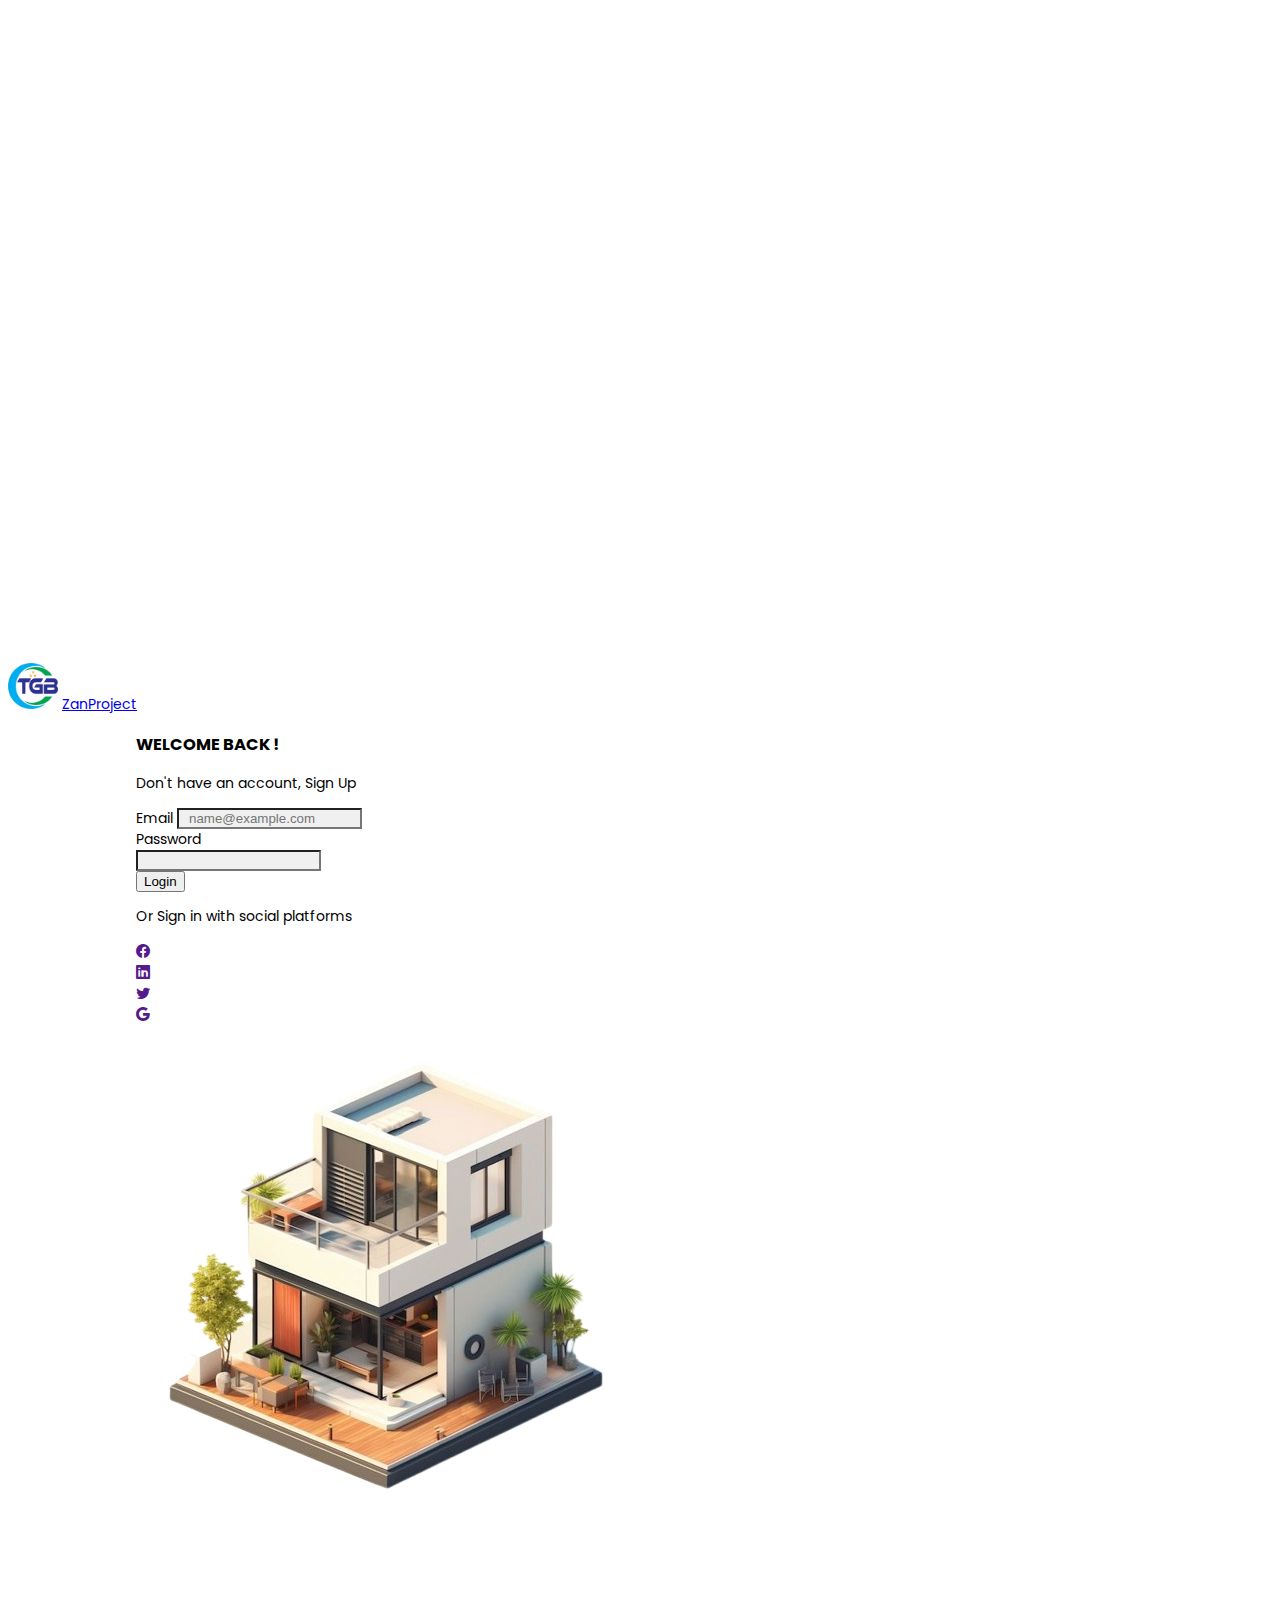
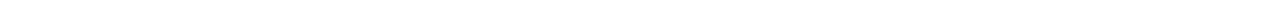
<file: costumer/index.html>
<!doctype html>
<html lang="en">

<head>
    <!-- Required meta tags -->
    <meta charset="utf-8">
    <meta name="viewport" content="width=device-width, initial-scale=1">

    <!-- Bootstrap CSS -->
    <link href="https://cdn.jsdelivr.net/npm/bootstrap@5.0.1/dist/css/bootstrap.min.css" rel="stylesheet" integrity="sha384-+0n0xVW2eSR5OomGNYDnhzAbDsOXxcvSN1TPprVMTNDbiYZCxYbOOl7+AMvyTG2x" crossorigin="anonymous">
    
    <link rel="shortcut icon" href="assets/img/logo.png" type="image/x-icon">

    <link rel="stylesheet" href="assets/css/style.css?=1.0">
    <link rel="stylesheet" href="https://cdn.jsdelivr.net/npm/bootstrap-icons@1.5.0/font/bootstrap-icons.css">
    <title>ZanProject - Layanan Property Masa Kini</title>
</head>

<body>

    <!-- blue circle background -->
    <div class="d-none d-md-block ball login bg-primary bg-gradient position-absolute rounded-circle"></div>

    <!-- logo name -->
    <div class="position-absolute top-0 start-0 p-3">
        <img src="assets/img/logo.png" width="50px" alt="">
        <a href="#" class="text-decoration-none fw-bold fs-5">ZanProject</a>
    </div>

    <!-- Login Section -->
    <div class="container login__form active">
        <div class="row vh-100 w-100 align-self-center">
            <div class="col-12 col-lg-6 col-xl-6 px-5">
                <div class="row vh-100">
                    <div class="col align-self-center p-5 w-100">
                        <h3 class="fw-bolder">WELCOME BACK !</h3>
                        <p class="fw-lighter fs-6">Don't have an account, <span id="signUp" role="button" class="text-primary">Sign Up</span></p>
                        <!-- form login section -->
                        <form action="login.php" method="POST" class="mt-5">
                            <div class="mb-3">
                                <label for="email" class="form-label">Email</label>
                                <input type="email" name="email" class="form-control text-indent shadow-sm bg-grey-light border-0 rounded-pill fw-lighter fs-7 p-3" placeholder="name@example.com">
                            </div>
                            <div class="mb-3">
                                <label for="password" class="form-label">Password</label>
                                <div class="d-flex position-relative">
                                    <input type="password" name="password" class="form-control text-indent auth__password shadow-sm bg-grey-light border-0 rounded-pill fw-lighter fs-7 p-3">
                                    <span class="password__icon text-primary fs-4 fw-bold bi bi-eye-slash"></span>
                                </div>
                            </div>
                            <div class="col text-center">
                                <button type="submit" name="submit" class="btn btn-outline-dark btn-lg rounded-pill mt-4 w-100">Login</button>
                            </div>
                        </form>
                        
                        <p class="mt-5 text-center">Or Sign in with social platforms</p>
                        <div class="row text-center">
                            <div class="col mt-3">
                                <a href="" class="btn btn-outline-dark border-2 rounded-circle"><i class="bi bi-facebook fs-5"></i></a>
                            </div>
                            <div class="col mt-3">
                                <a href="" class="btn btn-outline-dark border-2 rounded-circle"><i class="bi bi-linkedin fs-5"></i></a>
                            </div>
                            <div class="col mt-3">
                                <a href="" class="btn btn-outline-dark border-2 rounded-circle"><i class="bi bi-twitter fs-5"></i></a>
                            </div>
                            <div class="col my-3">
                                <a href="" class="btn btn-outline-dark border-2 rounded-circle"><i class="bi bi-google fs-5"></i></a>
                            </div>
                        </div>
                    </div>
                </div>
            </div>
            <div class="d-none d-lg-block col-lg-6 col-xl-6 p-5">
                <div class="row vh-100 p-5">
                    <div class="col align-self-center p-5 text-center">
                        <img src="assets/img/login.png" class="bounce" alt="">
                    </div>
                </div>
            </div>
        </div>
    </div>

    <!-- Register Section -->
    <div class="container register__form">
        <div class="row vh-100 w-100 align-self-center">
            <div class="d-none d-lg-block col-lg-6 col-xl-6 p-5">
                <div class="row vh-100 p-5">
                    <div class="col align-self-center p-5 text-center">
                        <img src="assets/img/register.png" class="bounce" alt="">
                    </div>
                </div>
            </div>
            <div class="col-12 col-lg-6 col-xl-6 px-5">
                <div class="row vh-100">
                    <div class="col align-self-center p-5 w-100">
                        <h3 class="fw-bolder">REGISTER HERE !</h3>
                        <p class="fw-lighter fs-6">Have an account, <span id="signIn" role="button" class="text-primary">Sign In</span></p>
                        <!-- form register section -->
                        <form action="registrasi.php" method="POST" class="mt-5">
                            <div class="mb-3">
                                <label for="username" class="form-label">Username</label>
                                <input type="text" name="username" class="form-control text-indent shadow-sm bg-grey-light border-0 rounded-pill fw-lighter fs-7 p-3" placeholder="name1">
                            </div>
                            <div class="mb-3">
                                <label for="email" class="form-label">Email</label>
                                <input type="email" name="email" class="form-control text-indent shadow-sm bg-grey-light border-0 rounded-pill fw-lighter fs-7 p-3" placeholder="name@example.com">
                            </div>
                            <div class="mb-3">
                                <label for="password" class="form-label">Password</label>
                                <div class="d-flex position-relative">
                                    <input type="password" name="password" class="form-control text-indent auth__password shadow-sm bg-grey-light border-0 rounded-pill fw-lighter fs-7 p-3">
                                    <span class="password__icon text-primary fs-4 fw-bold bi bi-eye-slash"></span>
                                </div>
                            </div>
                            <div class="col text-center">
                                <button type="submit" name="submit" class="btn btn-outline-dark btn-lg rounded-pill mt-4 w-100">Sign Up</button>
                            </div>
                        </form>                        
                        <p class="mt-5 text-center">Or Sign in with social platforms</p>
                        <div class="row text-center">
                            <div class="col mt-3">
                                <a href="" class="btn btn-outline-dark border-2 rounded-circle"><i class="bi bi-facebook fs-5"></i></a>
                            </div>
                            <div class="col mt-3">
                                <a href="" class="btn btn-outline-dark border-2 rounded-circle"><i class="bi bi-linkedin fs-5"></i></a>
                            </div>
                            <div class="col mt-3">
                                <a href="" class="btn btn-outline-dark border-2 rounded-circle"><i class="bi bi-twitter fs-5"></i></a>
                            </div>
                            <div class="col my-3">
                                <a href="" class="btn btn-outline-dark border-2 rounded-circle"><i class="bi bi-google fs-5"></i></a>
                            </div>
                        </div>
                    </div>
                </div>
            </div>
        </div>
    </div>

    <!-- Optional JavaScript; choose one of the two! -->

    <!-- Option 1: Bootstrap Bundle with Popper -->
    <script src="https://cdn.jsdelivr.net/npm/bootstrap@5.0.1/dist/js/bootstrap.bundle.min.js" integrity="sha384-gtEjrD/SeCtmISkJkNUaaKMoLD0//ElJ19smozuHV6z3Iehds+3Ulb9Bn9Plx0x4" crossorigin="anonymous"></script>
    <script src="assets/js/script.js"></script>
    <!-- Option 2: Separate Popper and Bootstrap JS -->
    <!--
    <script src="https://cdn.jsdelivr.net/npm/@popperjs/core@2.9.2/dist/umd/popper.min.js" integrity="sha384-IQsoLXl5PILFhosVNubq5LC7Qb9DXgDA9i+tQ8Zj3iwWAwPtgFTxbJ8NT4GN1R8p" crossorigin="anonymous"></script>
    <script src="https://cdn.jsdelivr.net/npm/bootstrap@5.0.1/dist/js/bootstrap.min.js" integrity="sha384-Atwg2Pkwv9vp0ygtn1JAojH0nYbwNJLPhwyoVbhoPwBhjQPR5VtM2+xf0Uwh9KtT" crossorigin="anonymous"></script>
    -->
</body>

</html>
</file>
<file: costumer/assets/css/style.css>
@import url('https://fonts.googleapis.com/css2?family=Poppins:wght@300;400&display=swap');
body {
    font-family: 'Poppins', sans-serif !important;
}


/* add padding on input */

.text-indent {
    text-indent: .5rem;
}


/* add password hide and show icon */

.password__icon {
    position: absolute;
    right: 0;
    padding: 15px 20px;
    cursor: pointer;
}


/* backgroun grey */

.bg-grey-light {
    background: #f0f0f0;
}

.bg-grey-light:focus {
    background: #f0f0f0;
}

@media (min-width: 480px) {
    body {
        font-size: 14px;
        overflow-y: hidden;
    }
    /* add circle blue background */
    .ball {
        overflow: hidden;
        transition: margin 1s;
        width: 600px;
        height: 600px;
    }
    .ball.login {
        margin-left: 50%;
        margin-top: 5%;
    }
    .ball.register {
        margin-left: 14%;
        margin-top: 6%;
    }
    /* bouncing effect */
    .bounce {
        animation: bounce 2s infinite alternate;
        -webkit-animation: bounce 2s infinite alternate;
    }
    @keyframes bounce {
        from {
            transform: translateY(0px);
        }
        to {
            transform: translateY(-35px);
        }
    }
    @-webkit-keyframes bounce {
        from {
            transform: translateY(0px);
        }
        to {
            transform: translateY(-35px);
        }
    }
    /* register form active */
    .register__form.active {
        margin-left: 10% !important;
        opacity: 1;
    }
    /* login form active */
    .login__form.active {
        opacity: 1;
        margin-left: 10% !important;
    }
}

@media (max-width: 768px) {
    .container .col-12.p-5 {
        padding: 0px !important;
    }
    body {
        overflow-x: hidden;
    }
}


/* register default */

.register__form {
    position: absolute;
    width: 100%;
    height: 100vh;
    margin-left: -100%;
    opacity: 0;
    transition: margin 1s, opacity .5s;
    z-index: 1;
}


/* register form active */

.register__form.active {
    margin-left: 0%;
    opacity: 1;
}


/* login form default */

.login__form {
    position: absolute;
    width: 100%;
    height: 100vh;
    margin-left: -100%;
    opacity: 0;
    transition: margin 1s, opacity .5s;
    z-index: 1;
}


/* login form active */

.login__form.active {
    opacity: 1;
    margin-left: 0%;
}
</file>
